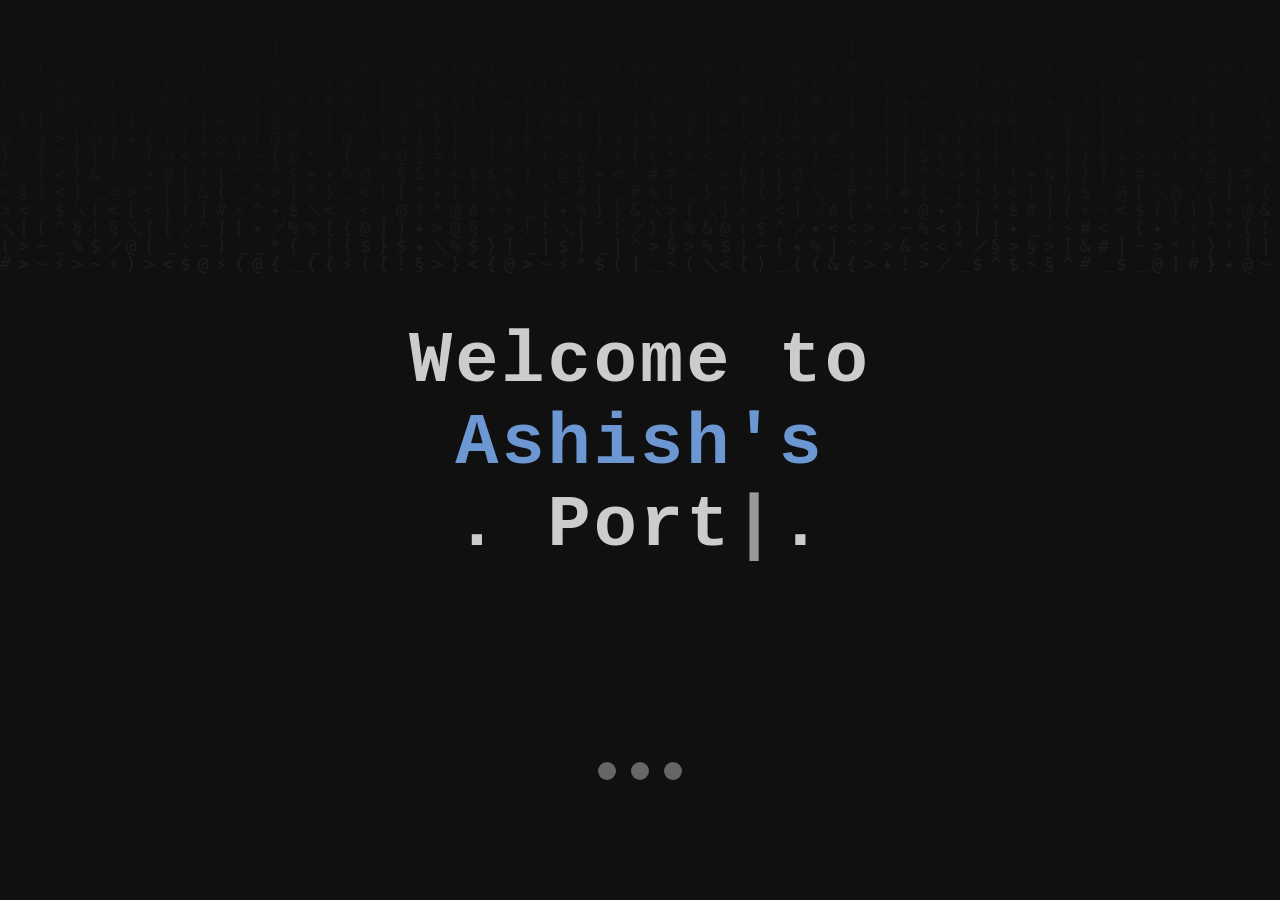
<file: index.html>
<!DOCTYPE html>
<html lang="en">
  <head>
    <meta charset="UTF-8" />
    <meta name="viewport" content="width=device-width, initial-scale=1" />
    <title>Ashish_Kumar | Portfolio</title>
    <link rel="shortcut icon" href="./assets/Hii.png" type="image/x-icon" />
    <style>
      /* Reset */
      * {
        margin: 0;
        padding: 0;
        box-sizing: border-box;
        font-family: "Courier New", monospace;
      }
      html,
      body {
        height: 100%;
        width: 100%;
        background-color: #121212;
        color: #bbb;
        overflow: hidden;
        position: relative;
      }

      #codeCanvas {
        position: fixed;
        inset: 0;
        z-index: 1;
        opacity: 0.07;
        background-color: transparent;
      }

      #landingPage {
        position: fixed;
        inset: 0;
        display: flex;
        justify-content: center;
        align-items: center;
        flex-direction: column;
        z-index: 10;
        user-select: none;
        text-align: center;
        opacity: 1;
        transition: opacity 1s ease;
        padding: 0 15px;
      }

      #landingPage.fade-out {
        opacity: 0;
        pointer-events: none;
      }

      .landing-content {
        position: relative;
        z-index: 20;
        max-width: 700px;
        width: 100%;
      }

      .typewriter-text {
        font-size: clamp(2.5rem, 6vw, 4.5rem);
        font-weight: 900;
        color: #ccc;
        letter-spacing: 3px;
        margin-bottom: 12px;
        user-select: none;
      }

      .cursor {
        display: inline-block;
        font-weight: 900;
        color: #999;
        animation: blink 0.8s steps(2, start) infinite;
      }

      @keyframes blink {
        0%,
        100% {
          opacity: 1;
        }
        50% {
          opacity: 0;
        }
      }

      /* Racing car container */
      .racing-car-container {
        position: fixed;
        bottom: 20px;
        left: -120px; /* start offscreen left */
        width: 100px;
        height: 40px;
        z-index: 25;
        animation: moveRight 4s linear infinite;
        pointer-events: none;
        user-select: none;
      }

      /* Racing car SVG styling */
      .racing-car {
        width: 100%;
        height: 100%;
        fill: #6d97d2;
        stroke: #ccc;
        stroke-width: 2;
      }

      /* Move car from left to right */
      @keyframes moveRight {
        0% {
          left: -120px;
        }
        100% {
          left: 110vw; /* goes beyond right edge */
        }
      }

      .bouncing-balls {
        position: fixed;
        bottom: 120px;
        left: 50%;
        transform: translateX(-50%);
        display: flex;
        gap: 15px;
        z-index: 30;
        user-select: none;
        pointer-events: none;
      }

      .bouncing-ball {
        width: 18px;
        height: 18px;
        background: #666;
        border-radius: 50%;
        animation: bounce 1.5s ease-in-out infinite;
      }

      .bouncing-ball:nth-child(2) {
        animation-delay: 0.2s;
      }

      .bouncing-ball:nth-child(3) {
        animation-delay: 0.4s;
      }

      @keyframes bounce {
        0%,
        100% {
          transform: translateY(0);
          opacity: 0.6;
        }
        50% {
          transform: translateY(-30px);
          opacity: 1;
        }
      }

      @media (max-width: 768px) {
        .typewriter-text {
          font-size: clamp(2rem, 7vw, 3rem);
          letter-spacing: 2px;
        }
        .racing-car-container {
          width: 70px;
          height: 28px;
          bottom: 18px;
        }
        .bouncing-ball {
          width: 14px;
          height: 14px;
          background: #888;
        }
      }

      @media (max-width: 480px) {
        .typewriter-text {
          font-size: clamp(1.5rem, 10vw, 2rem);
          letter-spacing: 1.5px;
        }
        .racing-car-container {
          width: 55px;
          height: 22px;
          bottom: 15px;
        }
        .bouncing-ball {
          width: 12px;
          height: 12px;
          background: #aaa;
        }
      }
    </style>
  </head>
  <body>
    <div id="landingPage" role="main" aria-label="Welcome landing page">
      <canvas id="codeCanvas" aria-hidden="true"></canvas>
      <div class="landing-content">
        <h1 class="typewriter-text" aria-live="polite">
          Welcome to
          <span style="color: #6d97d2; font-weight: bold">Ashish's</span>
          <br />. <span id="animated-text"></span><span class="cursor">|</span>.
        </h1>
      </div>

      <!-- Racing Car SVG container -->
      <div
        class="racing-car-container"
        aria-hidden="true"
        role="img"
        aria-label="Racing car"
      >
        <svg
          class="racing-car"
          viewBox="0 0 64 24"
          xmlns="http://www.w3.org/2000/svg"
          aria-hidden="true"
          focusable="false"
        >
          <!-- Car body -->
          <rect x="4" y="8" width="50" height="10" rx="3" ry="3" />
          <rect
            x="14"
            y="2"
            width="24"
            height="8"
            rx="2"
            ry="2"
            fill="#4b7bcf"
          />
          <!-- Wheels -->
          <circle cx="14" cy="20" r="6" fill="#222" />
          <circle cx="14" cy="20" r="3" fill="#6d97d2" />
          <circle cx="46" cy="20" r="6" fill="#222" />
          <circle cx="46" cy="20" r="3" fill="#6d97d2" />
        </svg>
      </div>

      <div class="bouncing-balls" aria-hidden="true">
        <div class="bouncing-ball"></div>
        <div class="bouncing-ball"></div>
        <div class="bouncing-ball"></div>
      </div>
    </div>

    <script>
      // Typing animation only for dynamic word
      const texts = [
        "Portfolio",
        // "Creativity",
        // "Code",
        // "Passion",
        // "Performance",
        // "Scalability",
      ];
      let count = 0,
        index = 0,
        currentText = "",
        isDeleting = false;

      function type() {
        const animatedText = document.getElementById("animated-text");
        if (count >= texts.length) count = 0;
        let fullText = texts[count];

        if (isDeleting) {
          currentText = fullText.substring(0, index--);
        } else {
          currentText = fullText.substring(0, index++);
        }

        animatedText.textContent = " " + currentText;

        let timeout = 200;

        if (!isDeleting && currentText === fullText) {
          timeout = 1500;
          isDeleting = true;
        } else if (isDeleting && currentText === "") {
          isDeleting = false;
          count++;
          index = 0;
          timeout = 500;
        }

        setTimeout(type, timeout);
      }

      // Matrix code rain effect
      function setupMatrix() {
        const canvas = document.getElementById("codeCanvas");
        const ctx = canvas.getContext("2d");
        let width = (canvas.width = window.innerWidth);
        let height = (canvas.height = window.innerHeight);

        const letters = "＿／＼＿§✦⚡><!{}[]()*&^%$@#~".split("");
        const fontSize = 18;
        const columns = Math.floor(width / fontSize);
        const drops = new Array(columns).fill(1);

        function draw() {
          ctx.fillStyle = "rgba(0, 0, 0, 0.12)";
          ctx.fillRect(0, 0, width, height);
          ctx.fillStyle = "#bbb";
          ctx.font = fontSize + "px monospace";

          for (let i = 0; i < drops.length; i++) {
            const text = letters[Math.floor(Math.random() * letters.length)];
            ctx.fillText(text, i * fontSize, drops[i] * fontSize);

            if (drops[i] * fontSize > height && Math.random() > 0.975) {
              drops[i] = 0;
            }
            drops[i]++;
          }
        }
        setInterval(draw, 60);

        window.addEventListener("resize", () => {
          width = canvas.width = window.innerWidth;
          height = canvas.height = window.innerHeight;
        });
      }

      window.addEventListener("load", () => {
        setupMatrix();
        type();

        const landingPage = document.getElementById("landingPage");

        setTimeout(() => {
          landingPage.classList.add("fade-out");
        }, 3000);

        landingPage.addEventListener("transitionend", () => {
          if (landingPage.classList.contains("fade-out")) {
            window.location.href = "portfolio.html"; // Adjust if needed
          }
        });
      });
    </script>
  </body>
</html>
</file>
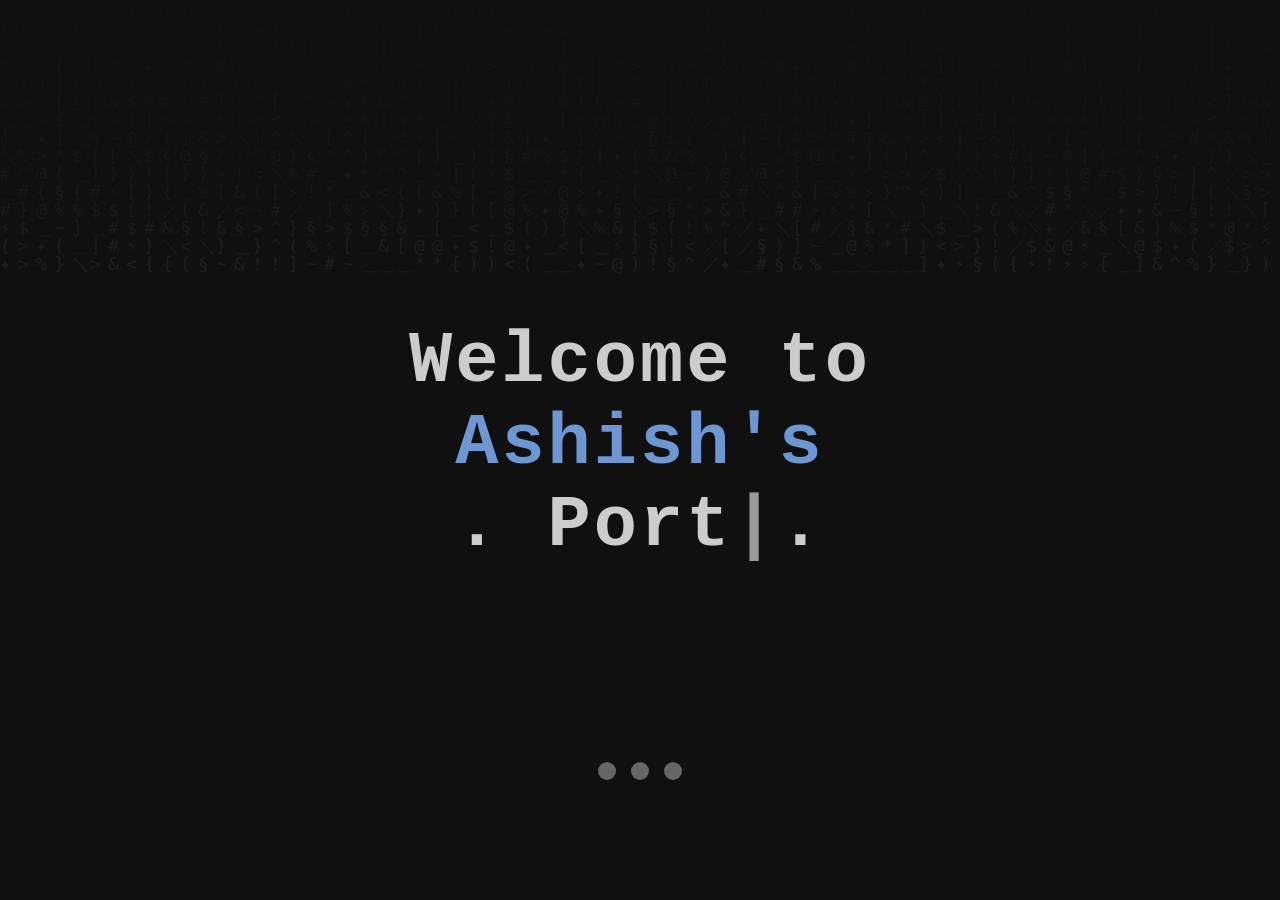
<file: landing.html>
<!DOCTYPE html>
<html lang="en">
  <head>
    <meta charset="UTF-8" />
    <meta name="viewport" content="width=device-width, initial-scale=1" />
    <title>Landing - Ashish's Portfolio (Subtle Dark Theme)</title>
    <style>
      /* Reset */
      * {
        margin: 0;
        padding: 0;
        box-sizing: border-box;
        font-family: "Courier New", monospace;
      }
      html,
      body {
        height: 100%;
        width: 100%;
        background-color: #121212;
        color: #bbb;
        overflow: hidden;
        position: relative;
      }

      #codeCanvas {
        position: fixed;
        inset: 0;
        z-index: 1;
        opacity: 0.07;
        background-color: transparent;
      }

      #landingPage {
        position: fixed;
        inset: 0;
        display: flex;
        justify-content: center;
        align-items: center;
        flex-direction: column;
        z-index: 10;
        user-select: none;
        text-align: center;
        opacity: 1;
        transition: opacity 1s ease;
        padding: 0 15px;
      }

      #landingPage.fade-out {
        opacity: 0;
        pointer-events: none;
      }

      .landing-content {
        position: relative;
        z-index: 20;
        max-width: 700px;
        width: 100%;
      }

      .typewriter-text {
        font-size: clamp(2.5rem, 6vw, 4.5rem);
        font-weight: 900;
        color: #ccc;
        letter-spacing: 3px;
        margin-bottom: 12px;
        user-select: none;
      }

      .cursor {
        display: inline-block;
        font-weight: 900;
        color: #999;
        animation: blink 0.8s steps(2, start) infinite;
      }

      @keyframes blink {
        0%,
        100% {
          opacity: 1;
        }
        50% {
          opacity: 0;
        }
      }

      /* Racing car container */
      .racing-car-container {
        position: fixed;
        bottom: 20px;
        left: -120px; /* start offscreen left */
        width: 100px;
        height: 40px;
        z-index: 25;
        animation: moveRight 4s linear infinite;
        pointer-events: none;
        user-select: none;
      }

      /* Racing car SVG styling */
      .racing-car {
        width: 100%;
        height: 100%;
        fill: #6d97d2;
        stroke: #ccc;
        stroke-width: 2;
      }

      /* Move car from left to right */
      @keyframes moveRight {
        0% {
          left: -120px;
        }
        100% {
          left: 110vw; /* goes beyond right edge */
        }
      }

      .bouncing-balls {
        position: fixed;
        bottom: 120px;
        left: 50%;
        transform: translateX(-50%);
        display: flex;
        gap: 15px;
        z-index: 30;
        user-select: none;
        pointer-events: none;
      }

      .bouncing-ball {
        width: 18px;
        height: 18px;
        background: #666;
        border-radius: 50%;
        animation: bounce 1.5s ease-in-out infinite;
      }

      .bouncing-ball:nth-child(2) {
        animation-delay: 0.2s;
      }

      .bouncing-ball:nth-child(3) {
        animation-delay: 0.4s;
      }

      @keyframes bounce {
        0%,
        100% {
          transform: translateY(0);
          opacity: 0.6;
        }
        50% {
          transform: translateY(-30px);
          opacity: 1;
        }
      }

      @media (max-width: 768px) {
        .typewriter-text {
          font-size: clamp(2rem, 7vw, 3rem);
          letter-spacing: 2px;
        }
        .racing-car-container {
          width: 70px;
          height: 28px;
          bottom: 18px;
        }
        .bouncing-ball {
          width: 14px;
          height: 14px;
          background: #888;
        }
      }

      @media (max-width: 480px) {
        .typewriter-text {
          font-size: clamp(1.5rem, 10vw, 2rem);
          letter-spacing: 1.5px;
        }
        .racing-car-container {
          width: 55px;
          height: 22px;
          bottom: 15px;
        }
        .bouncing-ball {
          width: 12px;
          height: 12px;
          background: #aaa;
        }
      }
    </style>
  </head>
  <body>
    <div id="landingPage" role="main" aria-label="Welcome landing page">
      <canvas id="codeCanvas" aria-hidden="true"></canvas>
      <div class="landing-content">
        <h1 class="typewriter-text" aria-live="polite">
          Welcome to
          <span style="color: #6d97d2; font-weight: bold">Ashish's</span>
          <br />. <span id="animated-text"></span><span class="cursor">|</span>.
        </h1>
      </div>

      <!-- Racing Car SVG container -->
      <div
        class="racing-car-container"
        aria-hidden="true"
        role="img"
        aria-label="Racing car"
      >
        <svg
          class="racing-car"
          viewBox="0 0 64 24"
          xmlns="http://www.w3.org/2000/svg"
          aria-hidden="true"
          focusable="false"
        >
          <!-- Car body -->
          <rect x="4" y="8" width="50" height="10" rx="3" ry="3" />
          <rect
            x="14"
            y="2"
            width="24"
            height="8"
            rx="2"
            ry="2"
            fill="#4b7bcf"
          />
          <!-- Wheels -->
          <circle cx="14" cy="20" r="6" fill="#222" />
          <circle cx="14" cy="20" r="3" fill="#6d97d2" />
          <circle cx="46" cy="20" r="6" fill="#222" />
          <circle cx="46" cy="20" r="3" fill="#6d97d2" />
        </svg>
      </div>

      <div class="bouncing-balls" aria-hidden="true">
        <div class="bouncing-ball"></div>
        <div class="bouncing-ball"></div>
        <div class="bouncing-ball"></div>
      </div>
    </div>

    <script>
      // Typing animation only for dynamic word
      const texts = [
        "Portfolio",
        // "Creativity",
        // "Code",
        // "Passion",
        // "Performance",
        // "Scalability",
      ];
      let count = 0,
        index = 0,
        currentText = "",
        isDeleting = false;

      function type() {
        const animatedText = document.getElementById("animated-text");
        if (count >= texts.length) count = 0;
        let fullText = texts[count];

        if (isDeleting) {
          currentText = fullText.substring(0, index--);
        } else {
          currentText = fullText.substring(0, index++);
        }

        animatedText.textContent = " " + currentText;

        let timeout = 200;

        if (!isDeleting && currentText === fullText) {
          timeout = 1500;
          isDeleting = true;
        } else if (isDeleting && currentText === "") {
          isDeleting = false;
          count++;
          index = 0;
          timeout = 500;
        }

        setTimeout(type, timeout);
      }

      // Matrix code rain effect
      function setupMatrix() {
        const canvas = document.getElementById("codeCanvas");
        const ctx = canvas.getContext("2d");
        let width = (canvas.width = window.innerWidth);
        let height = (canvas.height = window.innerHeight);

        const letters = "＿／＼＿§✦⚡><!{}[]()*&^%$@#~".split("");
        const fontSize = 18;
        const columns = Math.floor(width / fontSize);
        const drops = new Array(columns).fill(1);

        function draw() {
          ctx.fillStyle = "rgba(0, 0, 0, 0.12)";
          ctx.fillRect(0, 0, width, height);
          ctx.fillStyle = "#bbb";
          ctx.font = fontSize + "px monospace";

          for (let i = 0; i < drops.length; i++) {
            const text = letters[Math.floor(Math.random() * letters.length)];
            ctx.fillText(text, i * fontSize, drops[i] * fontSize);

            if (drops[i] * fontSize > height && Math.random() > 0.975) {
              drops[i] = 0;
            }
            drops[i]++;
          }
        }
        setInterval(draw, 60);

        window.addEventListener("resize", () => {
          width = canvas.width = window.innerWidth;
          height = canvas.height = window.innerHeight;
        });
      }

      window.addEventListener("load", () => {
        setupMatrix();
        type();

        const landingPage = document.getElementById("landingPage");

        setTimeout(() => {
          landingPage.classList.add("fade-out");
        }, 3000);

        landingPage.addEventListener("transitionend", () => {
          if (landingPage.classList.contains("fade-out")) {
            window.location.href = "portfolio.html"; // Adjust if needed
          }
        });
      });
    </script>
  </body>
</html>
</file>
